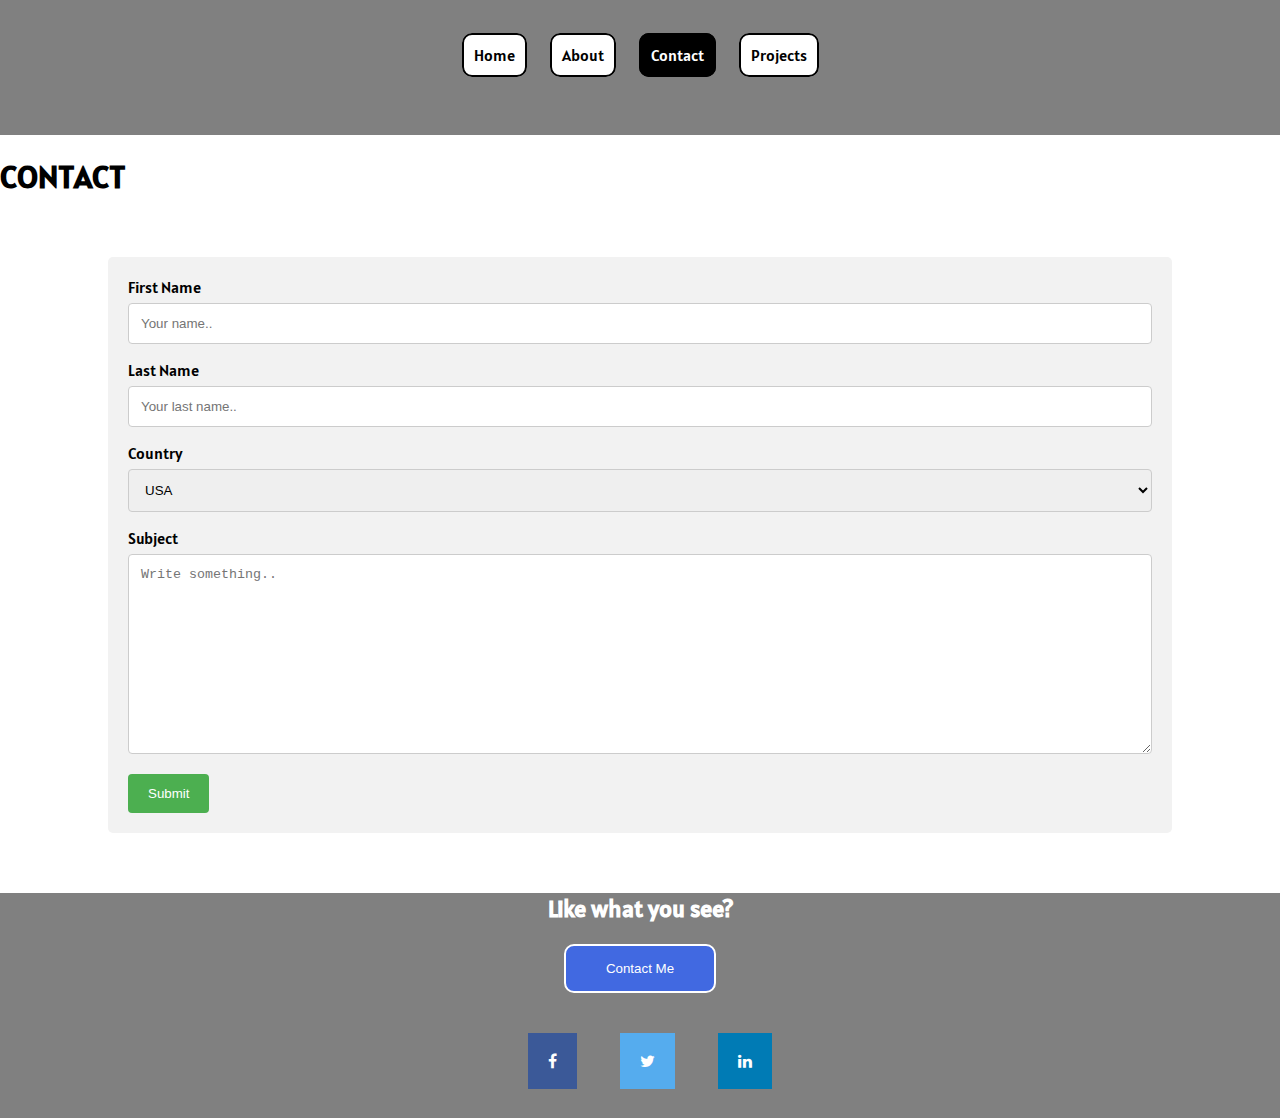
<file: contact.html>
<!DOCTYPE html>
<html lang="en">
<head>
    <meta charset="UTF-8">
    <meta name="viewport" content="width=device-width, initial-scale=1.0">
    <link rel="stylesheet" href="style/contact.css">
    <link rel="stylesheet" href="https://cdnjs.cloudflare.com/ajax/libs/font-awesome/4.7.0/css/font-awesome.min.css">
    <link href='https://fonts.googleapis.com/css?family=Alatsi' rel='stylesheet'>
        <style>
            body {
                font-family: 'Alatsi';
            }
        </style>
    <title>Contact</title>
</head>
<body>
    <header>
        <nav>
            <a href='index.html'>Home</a>
            <a href='about.html'>About</a>
            <a id="contact" href='contact.html'>Contact</a>
            <a href='projects.html'>Projects</a>
        </nav>
    </header>
    <h1> CONTACT </h1>
    <div class="container">
        <form action="action_page.php">
      
          <label for="fname">First Name</label>
          <input type="text" id="fname" name="firstname" placeholder="Your name..">
      
          <label for="lname">Last Name</label>
          <input type="text" id="lname" name="lastname" placeholder="Your last name..">
      
          <label for="country">Country</label>
          <select id="country" name="country">
            <option value="usa">USA</option>
            <option value="canada">Canada</option>
            <option value="mexico">Mexico</option>
          </select>
      
          <label for="subject">Subject</label>
          <textarea id="subject" name="subject" placeholder="Write something.." style="height:200px"></textarea>
      
          <input type="submit" value="Submit">
      
        </form>
      </div>
      <footer>
        <div>
            <h2>Like what you see?</h2>
            <button class="button" id="foot-button"><a href="contact.html">Contact Me</button>
        </div>
        <div>
            <a href="http://facebook.com" class="fa fa-facebook"></a>
            <a href="http://twitter.com" class="fa fa-twitter"></a>
            <a href="http://linkedin.com" class="fa fa-linkedin"></a>
        </div>
    
    </footer>
</body>
</html>
</file>
<file: style/contact.css>
html, body, div, span, applet, object, iframe,  
h1, h2, h3, h4, h5, h6, p, blockquote, pre,  
a, abbr, acronym, address, big, cite, code,  
del, dfn, em, img, ins, kbd, q, s, samp,  
small, strike, strong, sub, sup, tt, var,  
b, u, i, center,  
dl, dt, dd, ol, ul, li,  
fieldset, form, label, legend,  
table, caption, tbody, tfoot, thead, tr, th, td,  
article, aside, canvas, details, embed,  
figure, figcaption, footer, header, hgroup,  
menu, nav, output, ruby, section, summary,  
time, mark, audio, video {  
/* margin: 0;  
padding: 0;  
border: 0;  
/* font-size: 100%;   */
/* font: inherit;   */
vertical-align: baseline;  
}

html {
    font-size: 62.5%;
    box-sizing: border-box;
}

body {
    font-size: 1.6rem;
}

/* Header */
header {
    background: grey;
    height: 15vh;
}

body {
    max-width: 100%;
    margin: 0 auto;
}

nav {
    text-align: center;
    padding-top: 45px;
}

#contact {
    background: black;
    color: white;
}

#contact:hover {
    background: white;
    color: black;
}

nav a {
    text-decoration: none;
    border: 2px solid black;
    padding: 10px;
    background: white;
    color: black;
    margin: 40px 10px;
    border-radius: 10px;
}

nav a:hover {
    background-color: black;
    color: white;
}


/* Input form */
input[type=text], select, textarea {
    width: 100%; /* Full width */
    padding: 1.2rem; /* Some padding */ 
    border: 1px solid #ccc; /* Gray border */
    border-radius: 4px; /* Rounded borders */
    box-sizing: border-box; /* Make sure that padding and width stays in place */
    margin-top: .6rem; /* Add a top margin */
    margin-bottom: 1.6rem; /* Bottom margin */
    resize: vertical /* Allow the user to vertically resize the textarea (not horizontally) */
  }
  
  /* Style the submit button with a specific background color etc */
  input[type=submit] {
    background-color: #4CAF50;
    color: white;
    padding: 1.2rem 2rem;
    border: none;
    border-radius: 4px;
    cursor: pointer;
  }
  
  /* When moving the mouse over the submit button, add a darker green color */
  input[type=submit]:hover {
    background-color: #45a049;
  }
  
  /* Add a background color and some padding around the form */
  .container {
    border-radius: .5rem;
    background-color: #f2f2f2;
    padding: 2rem;
    max-width: 80%;
    margin: 6rem auto;
  }

  /* footer */
  footer {
    background: grey;
    height: 25vh;
    text-align: center;
}

a {
    margin: 2rem 1rem;
}

footer h2 {
    color: white;
}
.button {
    background: #4169E1;
    color: white;
    padding: 1.5rem 3rem;
    text-align: center;
    text-decoration: none;
    border: 2px solid black;
    cursor: pointer;
    border-radius: 1rem;
    margin-left: 2rem;
}

#foot-button {
    border: 2px solid white;
    color: white; 
}

button a {
    text-decoration: none;
    color: white;
}

.fa {
    padding: 2rem;
    font-size: 3rem;
    text-align: center;
    text-decoration: none;
    margin: 2rem;
}

.fa:hover {
    opacity: 0.7;
}

.fa-facebook {
    background: #3b5998;
    color: white;
}

.fa-twitter {
    background: #55acee;
    color: white;
}

.fa-linkedin {
    background: #007bb5;
    color: white;
}
</file>
